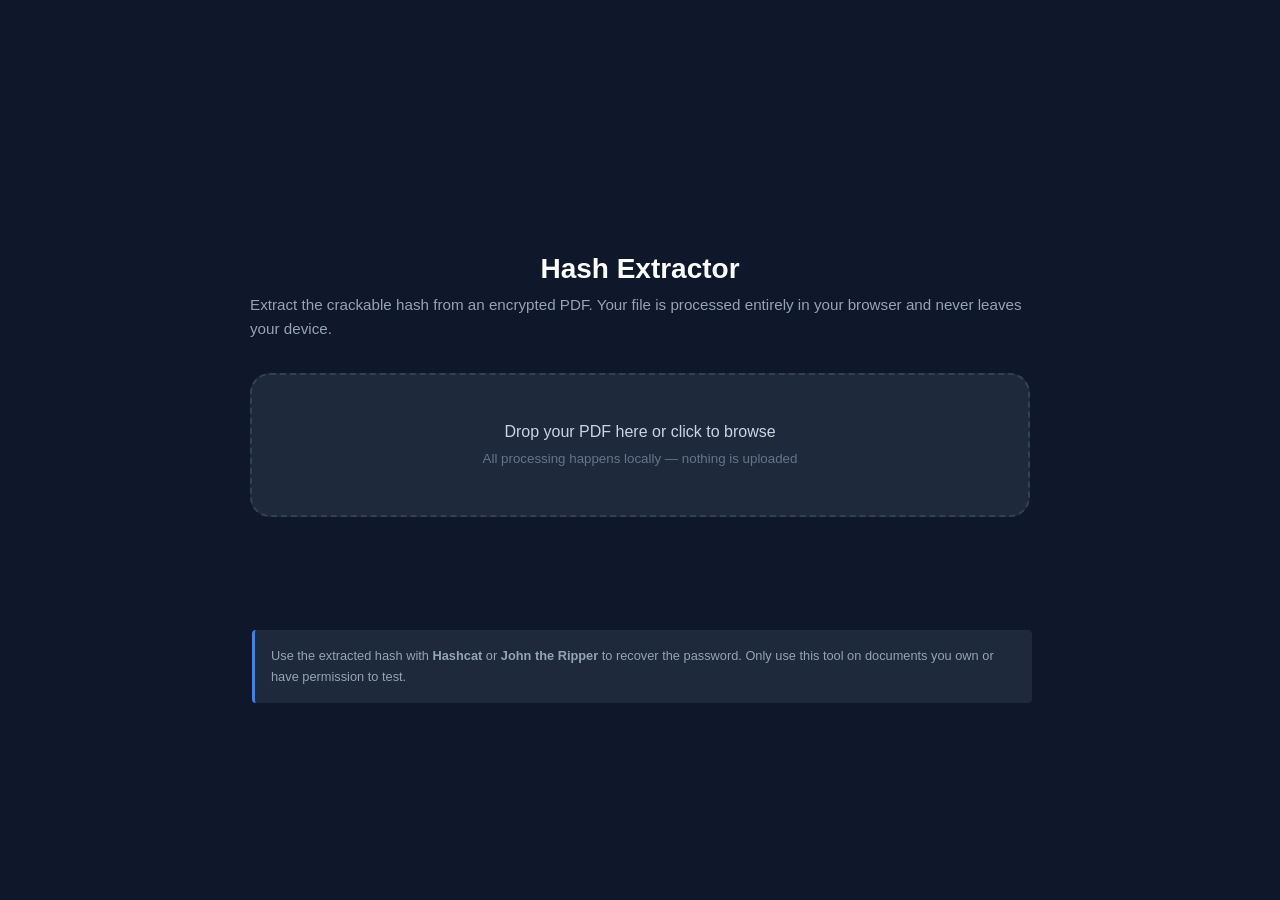
<file: index.html>
<!DOCTYPE html>
<html lang="en">

<head>
  <meta charset="UTF-8">
  <meta name="viewport" content="width=device-width, initial-scale=1.0">
  <title>Hash Extractor</title>
  <link rel="icon" type="image/svg+xml" href="./favicon.svg">
  <link rel="stylesheet" href="./style.css">
</head>

<body>
  <div class="container">
    <h1>Hash Extractor</h1>
    <p class="subtitle">
      Extract the crackable hash from an encrypted PDF. Your file is processed
      entirely in your browser and never leaves your device.
    </p>

    <div class="drop-zone" id="dropZone">
      <input type="file" id="fileInput" accept=".pdf,application/pdf">
      <p>Drop your PDF here or click to browse</p>
      <small>All processing happens locally — nothing is uploaded</small>
    </div>

    <div class="status" id="status"></div>

    <div class="result" id="result">
      <label>Extracted Hash</label>
      <div class="hash-output" id="hashOutput"></div>
      <button class="copy-btn" id="copyBtn">Copy Hash</button>
      <div class="debug" id="debug"></div>
    </div>

    <div class="note">
      Use the extracted hash with <strong>Hashcat</strong> or
      <strong>John the Ripper</strong> to recover the password.
      Only use this tool on documents you own or have permission to test.
    </div>
  </div>

  <script type="module" src="./script.js"></script>
</body>

</html>
</file>
<file: style.css>
* {
  box-sizing: border-box;
  margin: 0;
  padding: 0;
}

:root {
  --note-offset-x: 0px;
  --note-offset-y: 0px;
}

body {
  font-family: -apple-system, BlinkMacSystemFont, 'Segoe UI', Roboto, sans-serif;
  background: #0f172a;
  color: #e2e8f0;
  min-height: 100vh;
  display: flex;
  align-items: center;
  justify-content: center;
  padding: 2rem;
}

.container {
  max-width: 780px;
  width: 100%;
}

h1 {
  font-size: 1.75rem;
  margin-bottom: 0.5rem;
  text-align: center;
  color: #fff;
}

.subtitle {
  color: #94a3b8;
  margin-bottom: 2rem;
  font-size: 0.95rem;
  line-height: 1.6;
}

.drop-zone {
  border: 2px dashed #334155;
  border-radius: 20px;
  padding: 3rem 2rem;
  text-align: center;
  cursor: pointer;
  transition: all 0.2s;
  background: #1e293b;
}

.drop-zone:hover,
.drop-zone.dragover {
  border-color: #3b82f6;
  background: #243449;
}

.drop-zone input {
  display: none;
}

.drop-zone p {
  margin-bottom: 0.5rem;
  color: #cbd5e1;
}

.drop-zone small {
  color: #64748b;
}

.result {
  margin-top: 1.5rem;
  background: #1e293b;
  border: 1px solid #334155;
  border-radius: 20px;
  padding: 1.25rem;
  display: none;
}

.result.show {
  display: block;
}

.result label {
  display: block;
  font-size: 0.8rem;
  text-transform: uppercase;
  letter-spacing: 0.05em;
  color: #64748b;
  margin-bottom: 0.5rem;
}

.hash-output {
  font-family: 'Courier New', monospace;
  font-size: 0.85rem;
  color: #38bdf8;
  word-break: break-all;
  line-height: 1.5;
  background: #0f172a;
  padding: 1rem;
  border-radius: 6px;
  min-height: 2rem;
}

.hash-output.error {
  color: #f87171;
}

.status {
  margin-top: 1rem;
  font-size: 0.875rem;
  color: #94a3b8;
  text-align: center;
  min-height: 1.2em;
}

.copy-btn {
  margin-top: 0.75rem;
  padding: 0.5rem 1rem;
  background: #3b82f6;
  color: #fff;
  border: none;
  border-radius: 6px;
  cursor: pointer;
  font-size: 0.85rem;
  transition: background 0.2s;
}

.copy-btn:hover {
  background: #2563eb;
}

.note {
  position: relative;
  left: 2px;
  top: 56px;
  margin-top: 1.5rem;
  padding: 1rem;
  background: #1e293b;
  border-left: 3px solid #3b82f6;
  border-radius: 4px;
  font-size: 0.8rem;
  color: #94a3b8;
  line-height: 1.6;
  text-align: left;
}

.debug {
  margin-top: 1rem;
  padding: 1rem;
  background: #0f172a;
  border: 1px solid #334155;
  border-radius: 6px;
  font-family: 'Courier New', monospace;
  font-size: 0.72rem;
  color: #94a3b8;
  white-space: pre-wrap;
  display: none;
  max-height: 240px;
  overflow: auto;
}

.debug.show {
  display: block;
}
</file>
